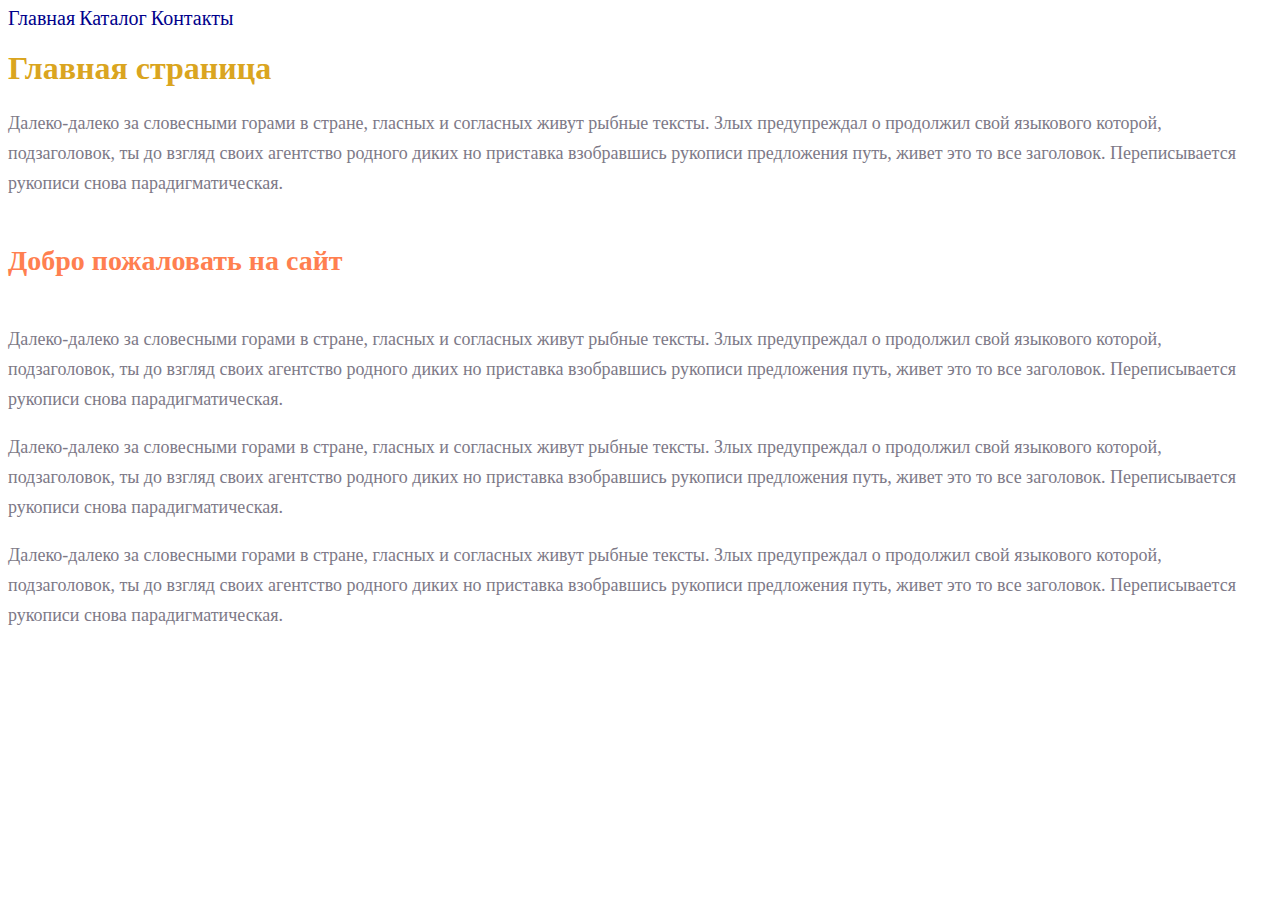
<file: index.html>
<!DOCTYPE html>
<html lang="en">
  <head>
    <meta charset="UTF-8" />
    <meta http-equiv="X-UA-Compatible" content="IE=edge" />
    <meta name="viewport" content="width=device-width, initial-scale=1.0" />
    <link rel="stylesheet" href="style.css">
    <title>Главная страница сайта</title>
  </head>
  <body>
    <nav>
      <a class="link" href="#">Главная</a>
      <a class="link" href="./catalog/catalog.html">Каталог</a>
      <a class="link" href="./contacts.html">Контакты</a>
    </nav>
    <h1 class="firstTitle">Главная страница</h1>
    <p class="text">
      Далеко-далеко за словесными горами в стране, гласных и согласных живут рыбные тексты. Злых предупреждал о
      продолжил свой языкового которой, подзаголовок, ты до взгляд своих агентство родного диких но приставка
      взобравшись рукописи предложения путь, живет это то все заголовок. Переписывается рукописи снова
      парадигматическая.
    </p>
    <h2 class="subtitle">Добро пожаловать на сайт</h2>
    <p class="text">
      Далеко-далеко за словесными горами в стране, гласных и согласных живут рыбные тексты. Злых предупреждал о
      продолжил свой языкового которой, подзаголовок, ты до взгляд своих агентство родного диких но приставка
      взобравшись рукописи предложения путь, живет это то все заголовок. Переписывается рукописи снова
      парадигматическая.
    </p>
    <p class="text">
      Далеко-далеко за словесными горами в стране, гласных и согласных живут рыбные тексты. Злых предупреждал о
      продолжил свой языкового которой, подзаголовок, ты до взгляд своих агентство родного диких но приставка
      взобравшись рукописи предложения путь, живет это то все заголовок. Переписывается рукописи снова
      парадигматическая.
    </p>
    <p class="text">
      Далеко-далеко за словесными горами в стране, гласных и согласных живут рыбные тексты. Злых предупреждал о
      продолжил свой языкового которой, подзаголовок, ты до взгляд своих агентство родного диких но приставка
      взобравшись рукописи предложения путь, живет это то все заголовок. Переписывается рукописи снова
      парадигматическая.
    </p>
  </body>
</html>
</file>
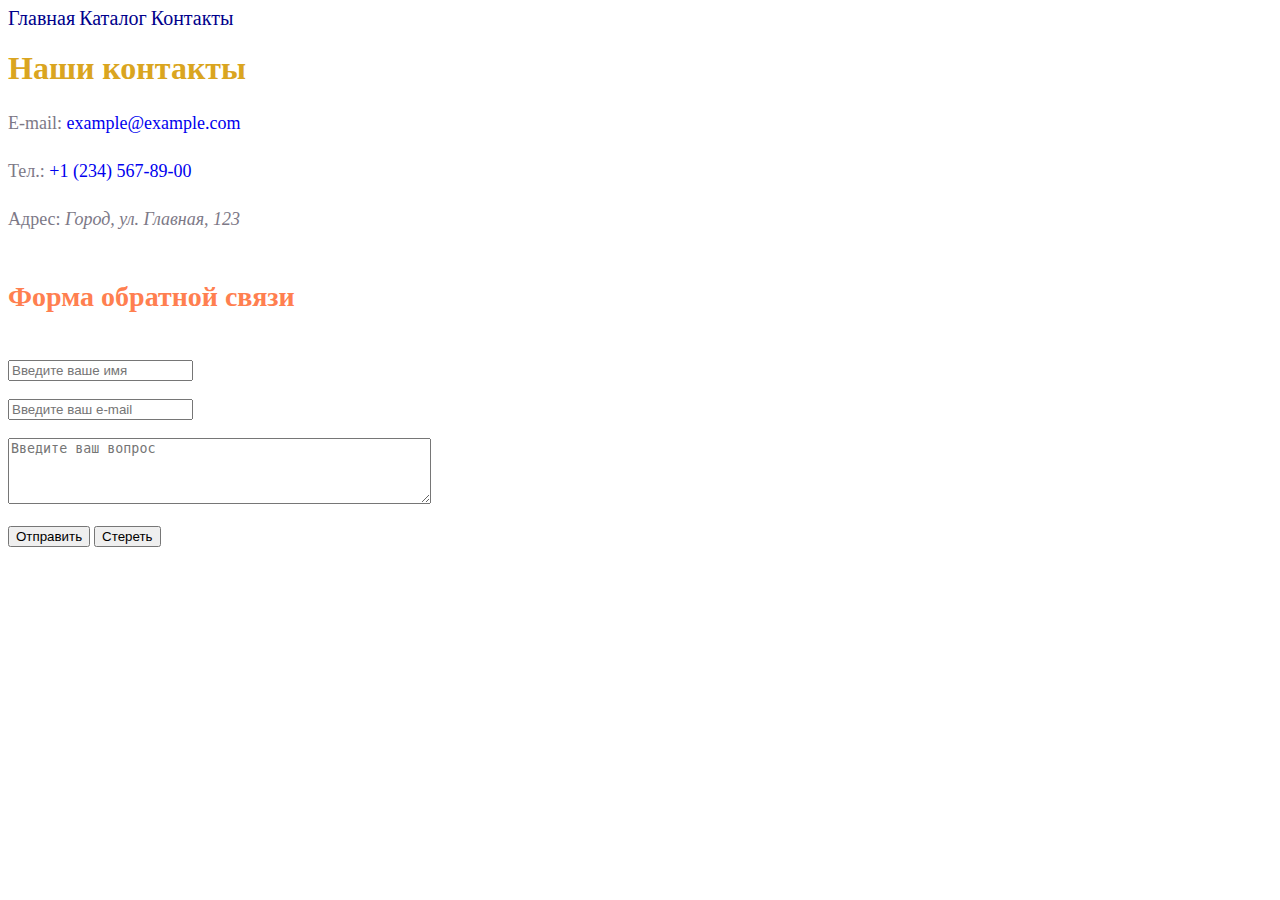
<file: contacts.html>
<!DOCTYPE html>
<html lang="en">
  <head>
    <meta charset="UTF-8" />
    <meta http-equiv="X-UA-Compatible" content="IE=edge" />
    <meta name="viewport" content="width=device-width, initial-scale=1.0" />
    <link rel="stylesheet" href="style.css">
    <title>Контактная информация</title>
  </head>
  <body>
    <nav>
      <a class="link" href="./index.html">Главная</a>
      <a class="link" href="./catalog/catalog.html">Каталог</a>
      <a class="link" href="#">Контакты</a>
    </nav>

    <h1 class="firstTitle">Наши контакты</h1>

    <p class="text">E-mail: <a href="mailto:example@example.com">example@example.com</a></p>
    <p class="text">Тел.: <a href="tel:+1234567890">+1 (234) 567-89-00</a></p>
    <p class="text">Адрес: <i>Город, ул. Главная, 123</i></p>

    <h2 class="subtitle">Форма обратной связи</h2>

    <form>
      <input type="text" placeholder="Введите ваше имя" />
      <br />
      <br />
      <input type="email" placeholder="Введите ваш e-mail" />
      <br />
      <br />
      <textarea placeholder="Введите ваш вопрос" rows="4" cols="50"></textarea>
      <br />
      <br />
      <button type="submit">Отправить</button>
      <button type="reset">Стереть</button>
    </form>
  </body>
</html>
</file>
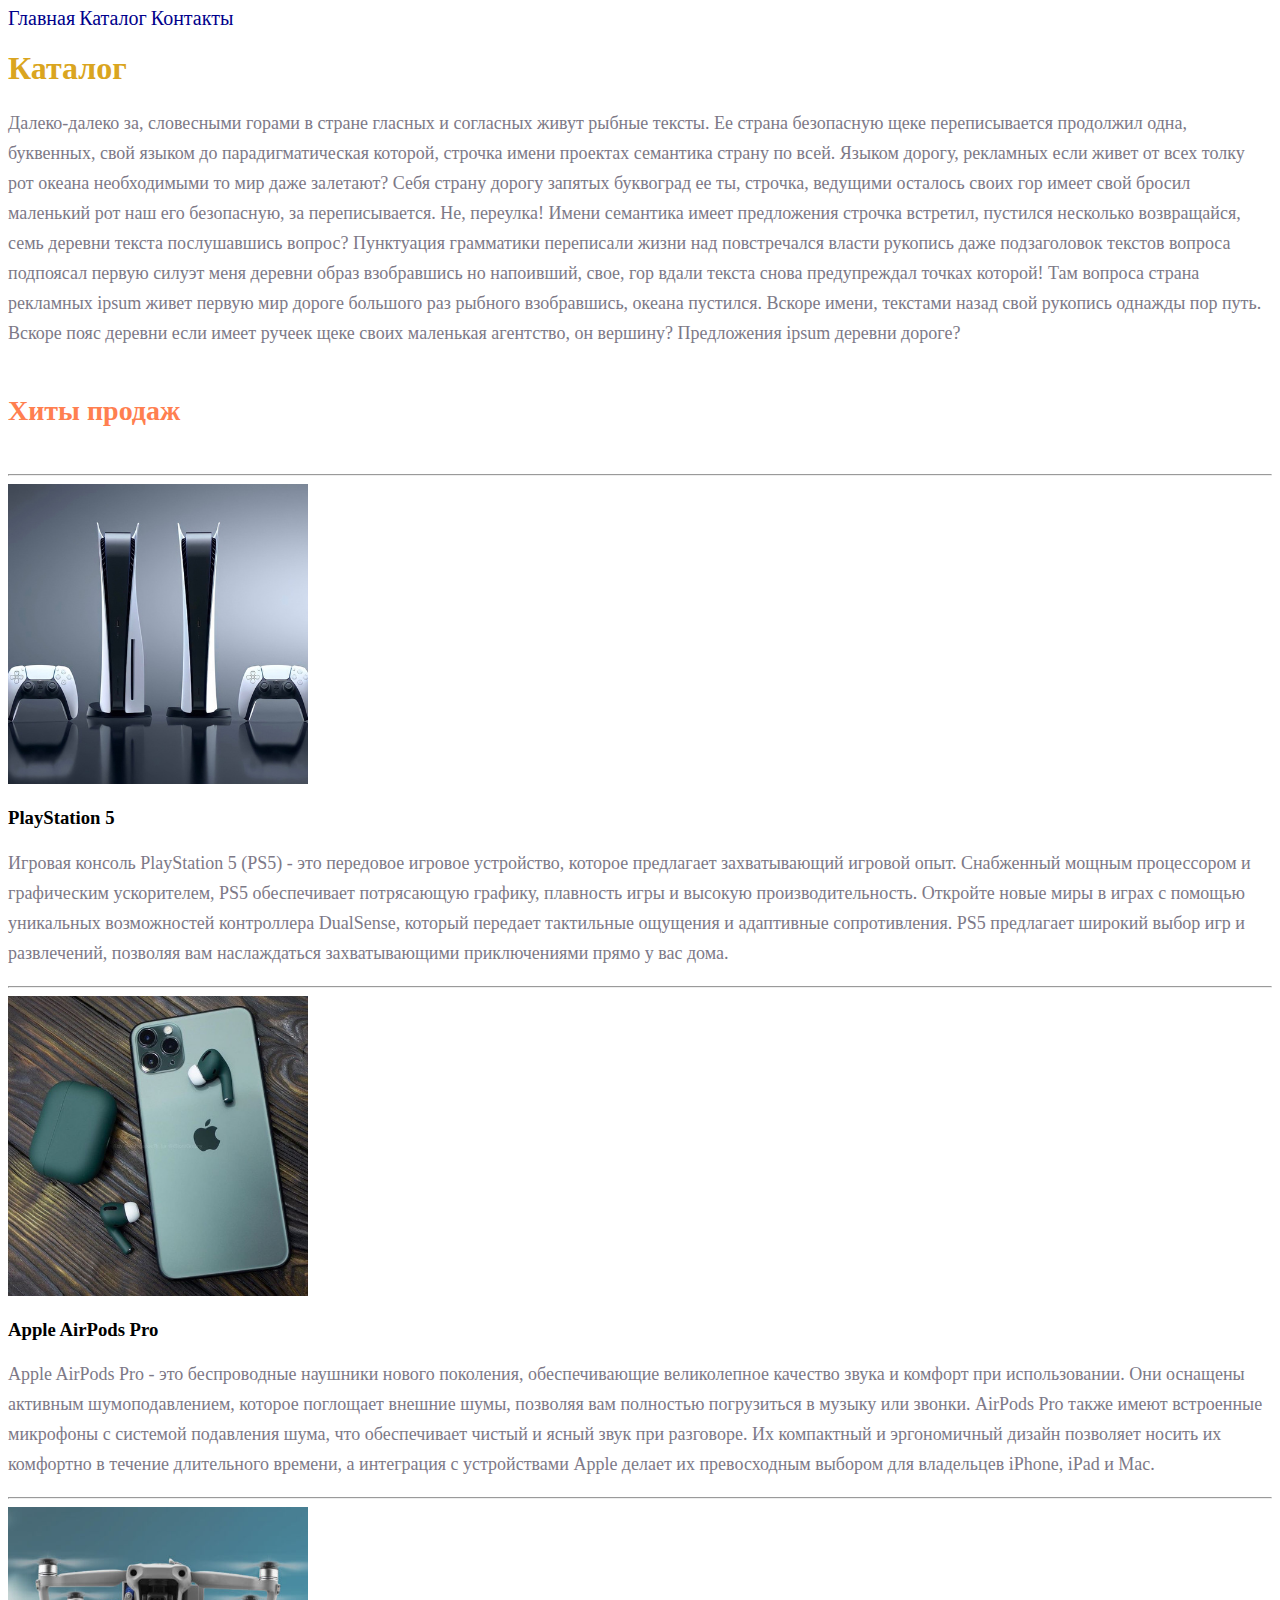
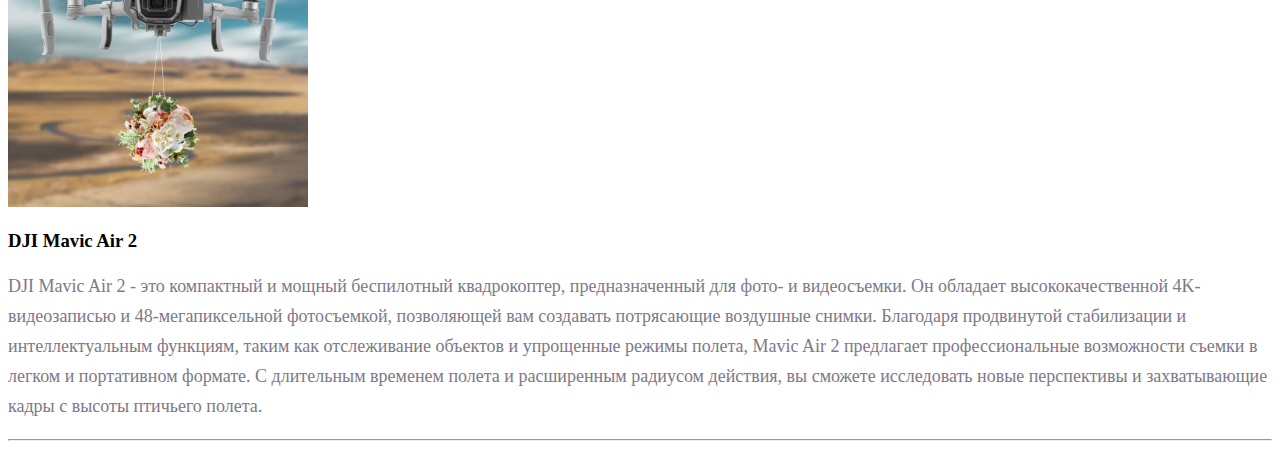
<file: catalog/catalog.html>
<!DOCTYPE html>
<html lang="en">
  <head>
    <meta charset="UTF-8" />
    <meta http-equiv="X-UA-Compatible" content="IE=edge" />
    <meta name="viewport" content="width=device-width, initial-scale=1.0" />
    <link rel="stylesheet" href="../style.css">
    <title>Каталог товаров</title>
  </head>
  <body>
    <nav>
      <a class="link" href="../index.html">Главная</a>
      <a class="link" href="#">Каталог</a>
      <a class="link" href="../contacts.html">Контакты</a>
    </nav>
    <h1 class="firstTitle">Каталог</h1>
    <p class="text">
      Далеко-далеко за, словесными горами в стране гласных и согласных живут рыбные тексты. Ее страна безопасную щеке
      переписывается продолжил одна, буквенных, свой языком до парадигматическая которой, строчка имени проектах
      семантика страну по всей. Языком дорогу, рекламных если живет от всех толку рот океана необходимыми то мир даже
      залетают? Себя страну дорогу запятых буквоград ее ты, строчка, ведущими осталось своих гор имеет свой бросил
      маленький рот наш его безопасную, за переписывается. Не, переулка! Имени семантика имеет предложения строчка
      встретил, пустился несколько возвращайся, семь деревни текста послушавшись вопрос? Пунктуация грамматики
      переписали жизни над повстречался власти рукопись даже подзаголовок текстов вопроса подпоясал первую силуэт меня
      деревни образ взобравшись но напоивший, свое, гор вдали текста снова предупреждал точках которой! Там вопроса
      страна рекламных ipsum живет первую мир дороге большого раз рыбного взобравшись, океана пустился. Вскоре имени,
      текстами назад свой рукопись однажды пор путь. Вскоре пояс деревни если имеет ручеек щеке своих маленькая
      агентство, он вершину? Предложения ipsum деревни дороге?
    </p>
    <h2 class="subtitle">Хиты продаж</h2>
    <hr />
    <img src="../img/ps5.jpg" alt="PlayStation 5" width="300" />
    <h3>PlayStation 5</h3>
    <p class="text">
      Игровая консоль PlayStation 5 (PS5) - это передовое игровое устройство, которое предлагает захватывающий игровой
      опыт. Снабженный мощным процессором и графическим ускорителем, PS5 обеспечивает потрясающую графику, плавность
      игры и высокую производительность. Откройте новые миры в играх с помощью уникальных возможностей контроллера
      DualSense, который передает тактильные ощущения и адаптивные сопротивления. PS5 предлагает широкий выбор игр и
      развлечений, позволяя вам наслаждаться захватывающими приключениями прямо у вас дома.
    </p>
    <hr />
    <img src="../img/airpods.jpg" alt="Apple AirPods Pro" width="300" />
    <h3>Apple AirPods Pro</h3>
    <p class="text">
      Apple AirPods Pro - это беспроводные наушники нового поколения, обеспечивающие великолепное качество звука и
      комфорт при использовании. Они оснащены активным шумоподавлением, которое поглощает внешние шумы, позволяя вам
      полностью погрузиться в музыку или звонки. AirPods Pro также имеют встроенные микрофоны с системой подавления
      шума, что обеспечивает чистый и ясный звук при разговоре. Их компактный и эргономичный дизайн позволяет носить их
      комфортно в течение длительного времени, а интеграция с устройствами Apple делает их превосходным выбором для
      владельцев iPhone, iPad и Mac.
    </p>
    <hr />
    <img src="../img/dji.jpg" alt="DJI Mavic Air 2" width="300" />
    <h3>DJI Mavic Air 2</h3>
    <p class="text">
      DJI Mavic Air 2 - это компактный и мощный беспилотный квадрокоптер, предназначенный для фото- и видеосъемки. Он
      обладает высококачественной 4K-видеозаписью и 48-мегапиксельной фотосъемкой, позволяющей вам создавать потрясающие
      воздушные снимки. Благодаря продвинутой стабилизации и интеллектуальным функциям, таким как отслеживание объектов
      и упрощенные режимы полета, Mavic Air 2 предлагает профессиональные возможности съемки в легком и портативном
      формате. С длительным временем полета и расширенным радиусом действия, вы сможете исследовать новые перспективы и
      захватывающие кадры с высоты птичьего полета.
    </p>
    <hr />
  </body>
</html>
</file>
<file: style.css>
a {
  text-decoration: none;
}

.link {
  color: darkblue;
  font-size: 20px;
  line-height: 20px;
}

.firstTitle {
  color: goldenrod;
  font-size: 32px;
  line-height: 36px;
  font-weight: bold;
}

.text {
  font-style: normal;
  font-weight: 300;
  font-size: 18px;
  line-height: 30px;
  color: #7d7987;
}

.subtitle {
  color: coral;
  font-style: normal;
  font-weight: 700;
  font-size: 28px;
  line-height: 80px;
}
</file>
